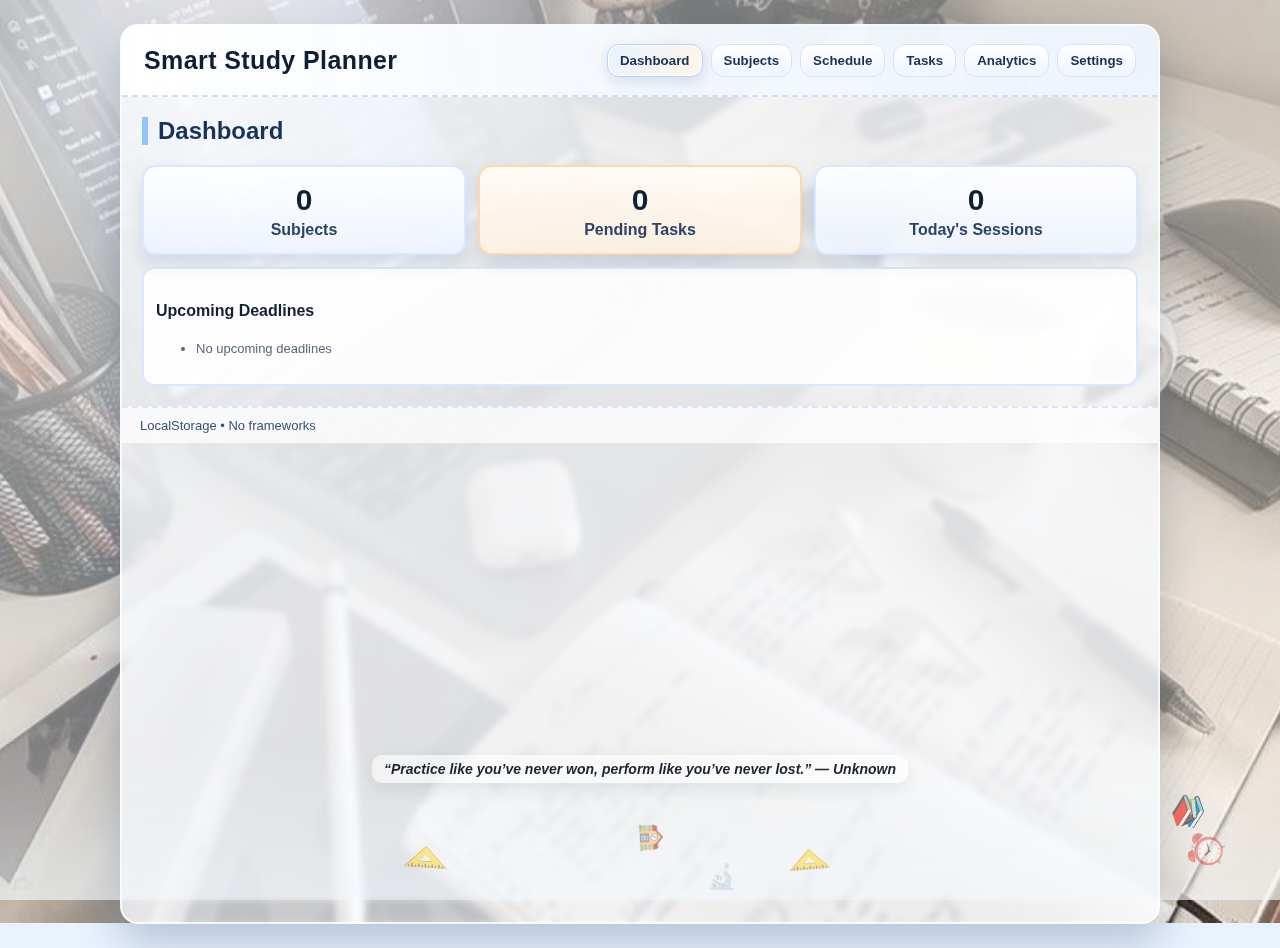
<file: index.html>
<!doctype html>
<html lang="en">
  <head>
    <meta charset="utf-8" />
    <meta name="viewport" content="width=device-width,initial-scale=1" />
    <title>Smart Study Planner</title>
    <link rel="stylesheet" href="styles.css" />
  </head>
  <body>
    <div class="app">
      <header class="app-header">
        <h1>Smart Study Planner</h1>
        <nav id="main-nav" class="main-nav" role="navigation">
          <button class="nav-btn active">Dashboard</button>
          <button class="nav-btn">Subjects</button>
          <button class="nav-btn">Schedule</button>
          <button class="nav-btn">Tasks</button>
          <button class="nav-btn">Analytics</button>
          <button class="nav-btn">Settings</button>
        </nav>
      </header>

      <main class="app-main">
        <section id="dashboard" class="section active">
          <h2>Dashboard</h2>
          <div class="cards">
            <div class="card">
              <h3 id="total-subjects">0</h3>
              <p>Subjects</p>
            </div>
            <div class="card">
              <h3 id="pending-tasks">0</h3>
              <p>Pending Tasks</p>
            </div>
            <div class="card">
              <h3 id="today-sessions">0</h3>
              <p>Today's Sessions</p>
            </div>
          </div>
          <div class="panel">
            <h4>Upcoming Deadlines</h4>
            <ul id="upcoming"></ul>
          </div>
        </section>

        <section id="subjects" class="section">
          <h2>Subjects</h2>
          <form id="subject-form" class="inline-form">
            <input id="subject-name" placeholder="Subject name" required />
            <select id="subject-priority">
              <option value="low">Low</option>
              <option value="medium" selected>Medium</option>
              <option value="high">High</option>
            </select>
            <button type="submit">Add Subject</button>
          </form>
          <ul id="subject-list" class="list"></ul>
        </section>

        <section id="schedule" class="section">
          <h2>Schedule Planner</h2>
          <form id="session-form" class="inline-form">
            <select id="session-subject"></select>
            <select id="session-day">
              <option>Mon</option><option>Tue</option><option>Wed</option>
              <option>Thu</option><option>Fri</option><option>Sat</option><option>Sun</option>
            </select>
            <input id="session-start" type="time" required />
            <input id="session-end" type="time" required />
            <button type="submit">Add Session</button>
          </form>
          <div id="week-schedule" class="week-grid"></div>
        </section>

        <section id="tasks" class="section">
          <h2>Tasks & Deadlines</h2>
          <form id="task-form" class="inline-form">
            <input id="task-title" placeholder="Task title" required />
            <select id="task-subject"></select>
            <input id="task-deadline" type="date" required />
            <button type="submit">Add Task</button>
          </form>
          <ul id="task-list" class="list"></ul>
        </section>

        <section id="analytics" class="section">
          <h2>Progress Analytics</h2>
          <div class="analytics-grid">
            <div class="chart-card">
              <h3>Done vs Pending</h3>
              <canvas id="chart" width="600" height="260"></canvas>
              <p class="muted">Simple counts showing completed vs pending tasks.</p>
            </div>
            <div class="chart-card">
              <h3>Tasks by Subject</h3>
              <canvas id="subject-chart" width="600" height="260"></canvas>
              <p class="muted">Task totals grouped by subject.</p>
            </div>
          </div>
        </section>

        <section id="settings" class="section">
          <h2>Settings</h2>
          <div class="settings-row">
            <label>
              <input id="theme-toggle" type="checkbox" /> Dark theme
            </label>
            <button id="export-btn">Export Data</button>
            <input id="import-file" type="file" accept="application/json" />
            <button id="reset-data">Reset All Data</button>
          </div>
          <p class="muted">Data is stored locally in your browser using localStorage.</p>
        </section>
      </main>

      <footer class="app-footer">LocalStorage • No frameworks</footer>
    </div>

    <div id="emoji-rain-container" class="emoji-rain-container" aria-hidden="false">
      <div id="emoji-quote" class="emoji-quote" aria-live="polite">“Study smart, not just hard.” — Unknown</div>
      <canvas id="emoji-rain"></canvas>
    </div>

    <script src="app.js"></script>
  </body>
</html>
</file>
<file: styles.css>
* { box-sizing: border-box; }

@keyframes fadeIn {
  from { opacity: 0; filter: blur(4px); transform: translateY(10px); }
  to { opacity: 1; filter: blur(0); transform: translateY(0); }
}

:root {
  --bg-tint: rgba(248, 251, 255, 0.76);
  --text-main: #122033;
  --card-border: #d9e8ff;
  --accent-blue: #2563eb;
  --accent-orange: #fb923c;
  --emoji-height: 160px; /* height reserved for quote + canvas */
}

body {
  font-family: "Trebuchet MS", "Segoe UI", Tahoma, sans-serif;
  margin: 0;
  color: var(--text-main);
  min-height: 100vh;
  position: relative;
  background: #e9f2ff;
}

body::before {
  content: "";
  position: fixed;
  inset: 0;
  background: url("./image.png") center / cover no-repeat;
  filter: blur(0px) saturate(1.25);
  transform: scale(1.05);
  z-index: -2;
}

body::after {
  content: "";
  position: fixed;
  inset: 0;
  background:
    radial-gradient(circle at 16% 8%, rgba(255, 255, 255, 0.76), transparent 36%),
    linear-gradient(135deg, rgba(240, 248, 255, 0.52), rgba(250, 243, 231, 0.45));
  z-index: -1;
}

.app {
  max-width: 1040px;
  margin: 24px auto;
  min-height: 100vh;
  background: var(--bg-tint);
  border-radius: 18px;
  border: 2px solid rgba(255, 255, 255, 0.75);
  box-shadow: 0 18px 44px rgba(31, 54, 92, 0.26);
  overflow: hidden;
  backdrop-filter: blur(3px);
  animation: fadeIn 0.6s ease-out both;
  padding-bottom: var(--emoji-height); /* reserve space so fixed container doesn't cover content */
}

.app-header {
  padding: 18px 22px;
  display: flex;
  align-items: center;
  justify-content: space-between;
  border-bottom: 2px dashed #cddff9;
  background: linear-gradient(90deg, rgba(255, 255, 255, 0.94), rgba(236, 245, 255, 0.8));
  animation: fadeIn 0.5s ease-out both;
}

.app-header h1 {
  margin: 0;
  font-size: 25px;
  letter-spacing: 0.4px;
  color: #0d1f37;
  text-shadow: 1px 1px 0 rgba(255, 255, 255, 0.8);
}

.main-nav {
  display: flex;
  gap: 8px;
  flex-wrap: wrap;
}

.nav-btn {
  background: linear-gradient(180deg, #ffffff, #eff5ff);
  border: 1px solid #d4e3ff;
  padding: 8px 12px;
  cursor: pointer;
  border-radius: 12px;
  color: #1a3258;
  font-weight: 600;
  text-align: center;
  width: auto;
  transition: all .18s ease;
}

.nav-btn:hover {
  transform: translateY(-2px);
  box-shadow: 0 8px 18px rgba(37, 99, 235, 0.18);
}

.nav-btn.active {
  background: linear-gradient(120deg, #e9f2ff, #fff5e8);
  border-color: #b8d0ff;
  box-shadow: inset 0 0 0 1px #ffffff, 0 5px 14px rgba(17, 63, 130, 0.14);
}

.nav-btn:focus {
  outline: 3px solid rgba(37, 99, 235, 0.2);
  outline-offset: 2px;
}

.app-main {
  padding: 20px;
}
.section { display: none; }
.section.active { display: block; }

.section h2 {
  margin-top: 0;
  font-size: 24px;
  color: #17335b;
  border-left: 6px solid #93c5fd;
  padding-left: 10px;
}

.cards { display: flex; gap: 12px; margin-bottom: 12px; }

.card {
  background: linear-gradient(180deg, rgba(255, 255, 255, 0.92), rgba(237, 244, 255, 0.86));
  padding: 14px;
  border-radius: 14px;
  flex: 1;
  text-align: center;
  border: 2px solid var(--card-border);
  box-shadow: 0 8px 16px rgba(54, 90, 146, 0.14);
  animation: fadeIn 0.5s ease-out both;
}

.card:nth-child(2) {
  border-color: #ffd8b0;
  background: linear-gradient(180deg, rgba(255, 251, 245, 0.95), rgba(255, 241, 225, 0.86));
}

.card h3 {
  margin: 2px 0 4px;
  font-size: 30px;
}

.card p {
  margin: 0;
  font-weight: 700;
  color: #2b4367;
}

.panel {
  background: rgba(255, 255, 255, 0.87);
  border: 2px solid var(--card-border);
  padding: 12px;
  border-radius: 12px;
  box-shadow: inset 0 0 0 1px #fff;
  animation: fadeIn 0.4s ease-out both;
}

.inline-form {
  display: flex;
  gap: 8px;
  align-items: center;
  margin-bottom: 12px;
  flex-wrap: wrap;
  background: rgba(255, 255, 255, 0.73);
  border: 1px dashed #c9dcff;
  border-radius: 12px;
  padding: 10px;
  animation: fadeIn 0.4s ease-out both;
}

.inline-form input,
.inline-form select {
  padding: 8px 10px;
  border-radius: 8px;
  border: 1px solid #c6d9f8;
  background: #fff;
}

.inline-form button,
.settings-row button {
  padding: 8px 12px;
  border-radius: 9px;
  border: 0;
  background: linear-gradient(140deg, var(--accent-blue), #3b82f6);
  color: #fff;
  cursor: pointer;
  font-weight: 700;
  box-shadow: 0 6px 16px rgba(37, 99, 235, 0.25);
}

.inline-form button:hover,
.settings-row button:hover {
  filter: brightness(1.08);
}

.list {
  list-style: none;
  margin: 0;
  padding: 0;
  display: grid;
  gap: 8px;
}

.list li {
  padding: 11px;
  border: 1px solid #d4e4ff;
  border-radius: 10px;
  display: flex;
  justify-content: space-between;
  align-items: center;
  background: rgba(255, 255, 255, 0.9);
  animation: fadeIn 0.3s ease-out both;
}

.list li button {
  border: 1px solid #b9d1f8;
  background: #eff6ff;
  border-radius: 8px;
  padding: 5px 8px;
  cursor: pointer;
}

.list li button:hover {
  background: #dbeafe;
}

.list .meta { color: #5f7189; font-size: 13px; }

.week-grid {
  display: grid;
  grid-template-columns: repeat(7, 1fr);
  gap: 8px;
  margin-top: 10px;
}

.week-grid .day {
  border: 2px solid #d5e5ff;
  padding: 8px;
  border-radius: 10px;
  min-height: 90px;
  background: rgba(255, 255, 255, 0.88);
  animation: fadeIn 0.4s ease-out both;
}

.session {
  background: linear-gradient(180deg, #eff8ff, #dff0ff);
  border: 1px solid #b9dcff;
  padding: 6px;
  margin-bottom: 6px;
  border-radius: 8px;
  font-size: 13px;
  animation: fadeIn 0.3s ease-out both;
}

.analytics-grid {
  display: grid;
  grid-template-columns: repeat(2, minmax(0, 1fr));
  gap: 12px;
}

.chart-card {
  background: rgba(255, 255, 255, 0.9);
  border: 2px solid #d9e8ff;
  border-radius: 12px;
  padding: 12px;
  box-shadow: 0 8px 16px rgba(54, 90, 146, 0.1);
  animation: fadeIn 0.5s ease-out both;
}

.chart-card h3 {
  margin: 0 0 8px;
  font-size: 16px;
  color: #1a3258;
}

.chart-card canvas {
  width: 100% !important;
  height: 260px !important;
}

.muted { color: #5b6675; font-size: 13px; }

.settings-row {
  display: flex;
  gap: 8px;
  align-items: center;
  flex-wrap: wrap;
  background: rgba(255, 255, 255, 0.78);
  padding: 10px;
  border: 1px dashed #ccddff;
  border-radius: 12px;
  animation: fadeIn 0.4s ease-out both;
}

.settings-row input[type="file"] {
  max-width: 210px;
}

.app-footer {
  padding: 10px 18px;
  border-top: 2px dashed #d8e5fb;
  font-size: 13px;
  color: #375173;
  background: rgba(255, 255, 255, 0.74);
  animation: fadeIn 0.5s ease-out both;
}

body.dark { color: #e6eef8; }

body.dark::after {
  background:
    radial-gradient(circle at 16% 8%, rgba(13, 30, 56, 0.76), transparent 36%),
    linear-gradient(135deg, rgba(6, 18, 36, 0.78), rgba(18, 21, 41, 0.8));
}

body.dark .app {
  background: rgba(8, 18, 34, 0.76);
  border-color: rgba(129, 168, 255, 0.2);
  box-shadow: 0 20px 42px rgba(0, 0, 0, 0.56);
}

body.dark .app-header,
body.dark .panel,
body.dark .list li,
body.dark .week-grid .day,
body.dark .inline-form,
body.dark .settings-row,
body.dark .app-footer,
body.dark .card,
body.dark .chart-card {
  background: rgba(9, 22, 42, 0.82);
  border-color: rgba(164, 190, 255, 0.2);
  color: #e6eef8;
}

body.dark .app-header h1,
body.dark .section h2,
body.dark .card p,
body.dark .list .meta,
body.dark .muted,
body.dark .chart-card h3,
body.dark .app-footer {
  color: #d8e7ff;
}

body.dark .nav-btn {
  background: rgba(16, 34, 61, 0.9);
  border-color: rgba(168, 193, 255, 0.2);
  color: #dce9ff;
}

body.dark .nav-btn.active {
  background: linear-gradient(120deg, rgba(37, 99, 235, 0.34), rgba(251, 146, 60, 0.34));
}

body.dark .inline-form input,
body.dark .inline-form select,
body.dark .settings-row input[type="file"] {
  background: rgba(14, 28, 52, 0.9);
  color: #e6eef8;
  border-color: rgba(169, 195, 255, 0.34);
}

body.dark input,
body.dark select,
body.dark option {
  color: #e6eef8;
}

body.dark input::placeholder {
  color: #9db6dc;
}

body.dark .list li button {
  background: rgba(20, 48, 88, 0.9);
  border-color: rgba(169, 195, 255, 0.3);
  color: #e6eef8;
}

body.dark .session {
  background: linear-gradient(180deg, rgba(13, 35, 66, 0.9), rgba(8, 27, 54, 0.95));
  border-color: rgba(138, 175, 234, 0.4);
  color: #e6eef8;
}

body.dark .app-header {
  border-bottom-color: rgba(164, 190, 255, 0.2);
}

@media (max-width: 760px) {
  .app {
    margin: 10px;
    border-radius: 14px;
  }
  .app-header {
    align-items: flex-start;
    flex-direction: column;
    gap: 10px;
    padding: 12px 14px;
  }
  .main-nav {
    width: 100%;
    flex-wrap: nowrap;
    overflow-x: auto;
    overflow-y: hidden;
    -webkit-overflow-scrolling: touch;
    padding-bottom: 4px;
    gap: 8px;
  }
  .main-nav::-webkit-scrollbar {
    height: 6px;
  }
  .main-nav::-webkit-scrollbar-thumb {
    background: rgba(148, 163, 184, 0.65);
    border-radius: 999px;
  }
  .nav-btn {
    flex: 0 0 auto;
    font-size: 13px;
    padding: 9px 12px;
    text-align: center;
  }
  .app-main {
    padding: 14px;
  }
  .cards { flex-direction: column; }
  .week-grid { grid-template-columns: repeat(2, 1fr); }
  .analytics-grid { grid-template-columns: 1fr; }
  .chart-card canvas { height: 240px !important; }
  .inline-form {
    display: grid;
    grid-template-columns: 1fr;
    gap: 8px;
  }
  .inline-form input,
  .inline-form select,
  .inline-form button {
    width: 100%;
  }
  .settings-row {
    display: grid;
    grid-template-columns: 1fr;
    gap: 8px;
    align-items: stretch;
  }
  .settings-row button,
  .settings-row input[type="file"] {
    width: 100%;
    max-width: 100%;
  }
  .list li {
    flex-direction: column;
    align-items: flex-start;
    gap: 8px;
  }
  .list li > div:last-child {
    width: 100%;
    display: flex;
    gap: 8px;
    align-items: center;
    justify-content: space-between;
  }
}

.emoji-rain-container {
  position: fixed;
  bottom: 0;
  left: 0;
  right: 0;
  height: var(--emoji-height);
  z-index: 60;
  width: 100%;
  display: flex;
  flex-direction: column;
  align-items: center;
  justify-content: flex-end;
  gap: 8px;
  padding: 8px 12px 10px 12px;
  pointer-events: none; /* allow clicks to pass through main area */
  background: linear-gradient(180deg, rgba(255,255,255,0), rgba(240,248,255,0.4));
}

.emoji-quote {
  font-style: italic;
  color: rgba(17,24,39,0.95);
  font-weight: 600;
  text-align: center;
  max-width: 960px;
  padding: 6px 12px;
  font-size: 14px;
  transition: opacity 0.6s ease, transform 0.3s ease;
  opacity: 1;
  pointer-events: auto; /* allow selecting/copying text */
  border-radius: 10px;
  background: rgba(255,255,255,0.6);
  backdrop-filter: blur(4px);
  box-shadow: 0 6px 18px rgba(18,32,51,0.08);
}

#emoji-rain {
  width: 100%;
  height: calc(var(--emoji-height) * 0.62);
  pointer-events: none;
  display: block;
}

@media (max-width: 720px) {
  :root { --emoji-height: 120px; }
  #emoji-rain { height: calc(var(--emoji-height) * 0.64); }
}

@media (max-width: 420px) {
  :root { --emoji-height: 100px; }
  #emoji-rain { height: calc(var(--emoji-height) * 0.6); }
  .emoji-quote { font-size: 13px; padding: 6px 10px; }
}

@media (max-width: 720px) {
  #emoji-rain {
    height: 120px;
  }
}

@media (max-width: 420px) {
  .nav-btn {
    font-size: 11px;
    padding: 9px 6px;
  }
  .week-grid {
    grid-template-columns: 1fr;
  }
  .section h2 {
    font-size: 20px;
  }
}
</file>
